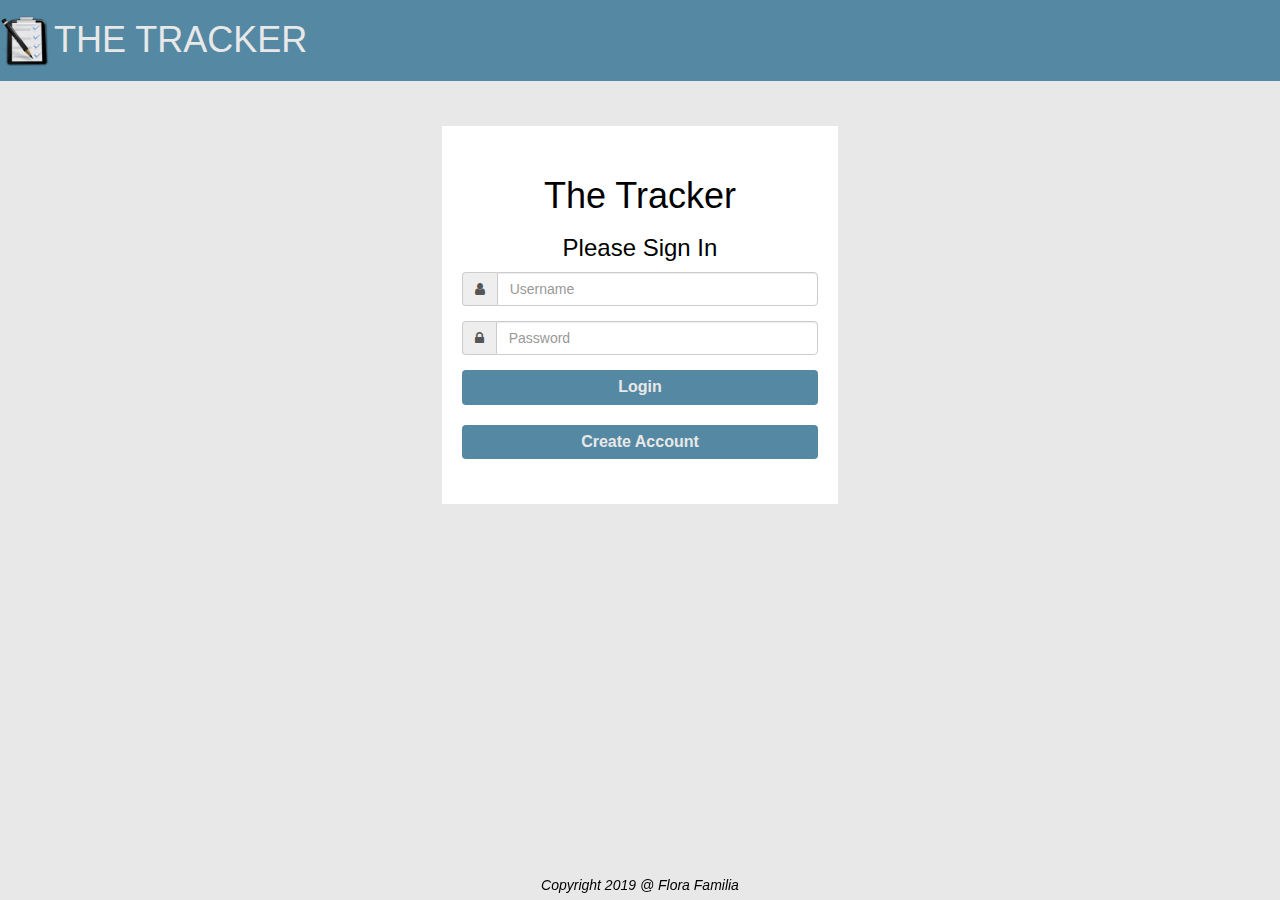
<file: WebContent/pages/index.html>
<!DOCTYPE html>
<html lang="en" dir="ltr">
  <head>
    <meta charset="utf-8">
    <meta name="viewport" content="width=device-width, initial-scale=1">
    <title>The Tracker - Sign In</title>
	<link rel="icon" type="image/png" href="../images/taskListIcon.jpg">
	<!--  Header and Footer -->
	<link rel="stylesheet" href="https://maxcdn.bootstrapcdn.com/font-awesome/4.7.0/css/font-awesome.min.css">
	<script src="https://ajax.googleapis.com/ajax/libs/jquery/1.12.4/jquery.min.js"></script>
	<script src="https://maxcdn.bootstrapcdn.com/bootstrap/3.3.7/js/bootstrap.min.js"></script> 
    <!-- / Header and Footer -->
    <link rel="stylesheet" href="https://maxcdn.bootstrapcdn.com/bootstrap/3.3.7/css/bootstrap.min.css">
    <link rel="stylesheet" type="text/css"  href="../styles/index.css">
    <link rel="stylesheet" type="text/css"  href="../styles/global.css">
    <script src="../scripts/scripts.js"></script>
   <!-- <source src="https://maxcdn.bootstrapcdn.com/bootstrap/3.3.7/js/bootstrap.min.js"> -->
  </head>
  <body>
  <header class="header">
	<img id="todoIMG" src="../images/taskListIcon.jpg" width="150" />
	<h1 class="head">THE TRACKER</h1>
	  <div class="header-right">
	          <!-- <a href="#" class="btn btn-info btn-lg">
	          <span class="glyphicon glyphicon-log-in"></span>
	          	Log In
	          </a> 
	          <a href="./registration.html" class="btn btn-info btn-lg">
	          <span class="glyphicon glyphicon-user"></span>
	          	Register
	        </a>
	        <a href="./todo.html" class="btn btn-info btn-lg">
	          	<span class="glyphicon glyphicon-check"></span> 
	          	To-Do List
	        </a>-->
	  </div>
</header>
    <div class="container-fluid list content">
          <div class="row">
            <div class="col-md-4 col-sm-4 col-xs-12"></div>
            <div class="col-md-4 col-sm-4 col-xs-12">
              <form class="form-container">
                <h1 id="signin">
                	The Tracker
                </h1>
                <h3>Please Sign In</h3>
                  <div class="form-group">
	                  <div class="input-group">
							<span class="input-group-addon"><i class="fa fa-user"></i></span>
	                    	<input type="text" class="form-control" id="username" placeholder="Username" required pattern="[a-zA-Z]{4,16}">
	                  </div>
	                 </div>
                  <div class="form-group">
	                    <div class="input-group">
							<span class="input-group-addon"><i class="fa fa-lock"></i></span>
                    	<input type="password" class="form-control" id="password"  placeholder="Password" required="required">
	                  </div>
	                 </div>
                  <div class="form-group">
                  <input type="button" class="btn btn-block" value="Login" onclick="login()">
                  <br>
                  <input type="button" class="btn btn-block" value="Create Account" onclick="toRegister()">
                  </div>
                </form>
            </div>
            <div class="col-md-4 col-sm-4 col-xs-12"></div>
            </div>
    </div>
    <footer class="footer">
    	Copyright 2019 @ Flora Familia
    </footer>
  </body>
</html>
</file>
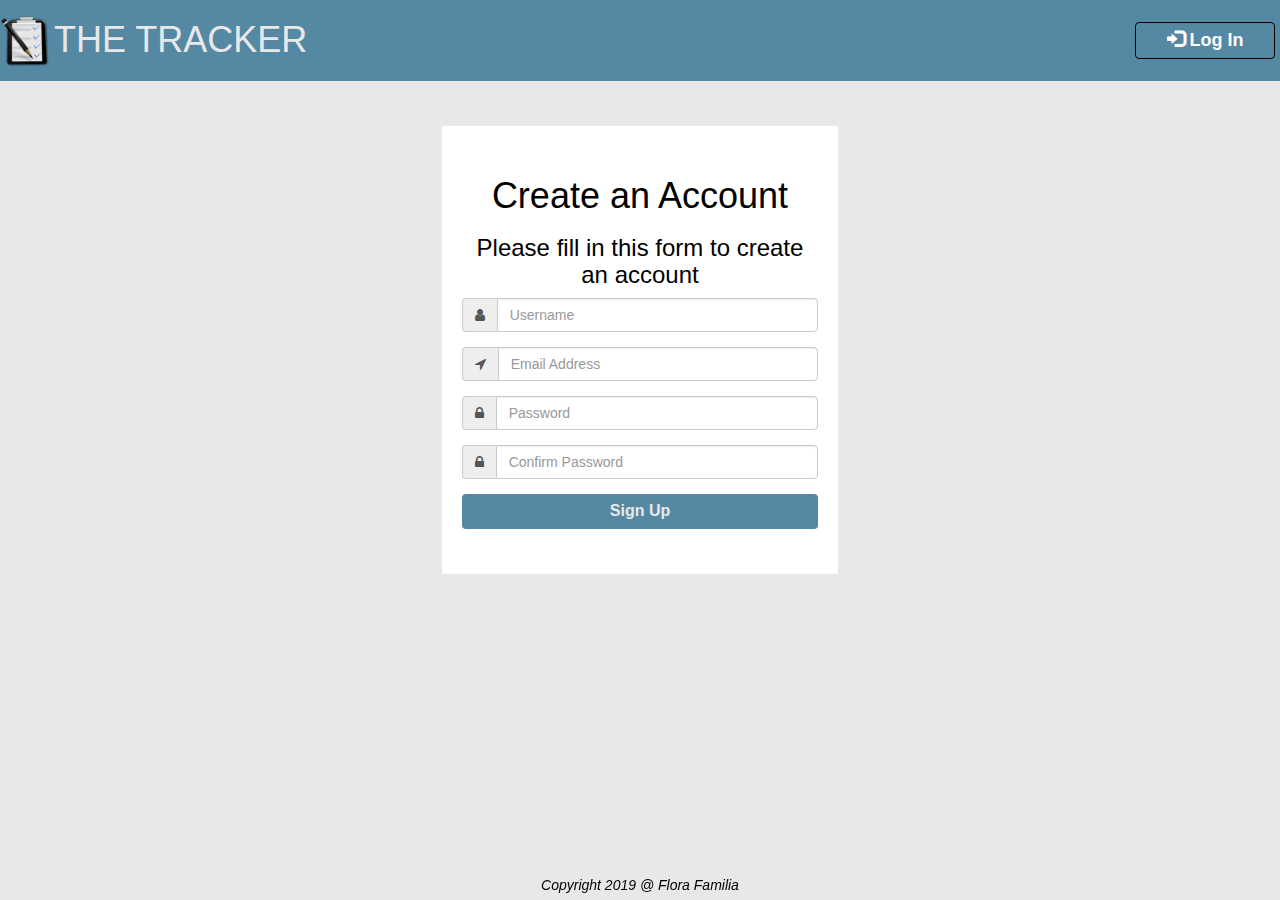
<file: WebContent/pages/registration.html>
<!DOCTYPE html>
<html>
	<head>
	<meta charset="ISO-8859-1">
	<meta name="viewport" content="width=device-width, initial-scale=1">
  	<link href="https://fonts.googleapis.com/css?family=Roboto:400,700" rel="stylesheet">
  	<link rel="stylesheet" href="https://maxcdn.bootstrapcdn.com/bootstrap/3.3.7/css/bootstrap.min.css">
	<!--  Header and Footer -->
	<link rel="stylesheet" href="https://maxcdn.bootstrapcdn.com/font-awesome/4.7.0/css/font-awesome.min.css">
	<script src="https://ajax.googleapis.com/ajax/libs/jquery/1.12.4/jquery.min.js"></script>
	<script src="https://maxcdn.bootstrapcdn.com/bootstrap/3.3.7/js/bootstrap.min.js"></script> 
    <!-- / Header and Footer -->
    <link rel="stylesheet" type="text/css" href="../styles/registration.css">
    <link rel="stylesheet" type="text/css" href="../styles/global.css">
    <script src="../scripts/scripts.js"></script>
	<title>The Tracker - Register</title>
	<link rel="icon" type="image/jpg" href="../images/taskListIcon.jpg">
</head>
<body>
	<header class="header">
	<img id="todoIMG" src="../images/taskListIcon.jpg" width="150" />
	<h1 class="head">THE TRACKER</h1>
	  <div class="header-right">
	          <a href="./index.html" class="btn btn-info btn-lg">
	          	<span class="glyphicon glyphicon-log-in"></span> 
	          	Log In
	          </a>
	      <!--     <a href="#" class="btn btn-info btn-lg">
	          	<span class="glyphicon glyphicon-user"></span> 
	          	Register
	        </a>
	        <a href="./todo.html" class="btn btn-info btn-lg">
	          	<span class="glyphicon glyphicon-check"></span> 
	          	To-Do List
	        </a>-->
	  </div> 
	</header>
		<div class="content container-fluid list">
			<div class="row">
			<div class="col-md-4 col-sm-4 col-xs-12"></div>
            <div class="col-md-4 col-sm-4 col-xs-12">
			<!-- <div class="signup-form"> -->
				<form class="form-container">
					<h1 id="signin">Create an Account</h1>
					<h3>Please fill in this form to create an account</h3>
					<div class="form-group">
						<div class="input-group">
							<span class="input-group-addon"><i class="fa fa-user"></i></span>
							<input type="text" class="form-control" id="username" name="username" placeholder="Username" required="required">
						</div>
					</div>
					<div class="form-group">
						<div class="input-group">
							<span class="input-group-addon"><i class="fa fa-location-arrow"></i></span>
							<input type="email" class="form-control" id="email" name="email" placeholder="Email Address" required="required">
						</div>
					</div>
					<div class="form-group">
						<div class="input-group">
							<span class="input-group-addon"><i class="fa fa-lock"></i></span>
							<input type="password" class="form-control" id="password" name="password" placeholder="Password" required="required">
						</div>
					</div><div class="form-group">
						<div class="input-group">
							<span class="input-group-addon"><i class="fa fa-lock"></i></span>
							<input type="password" class="form-control" id="confirm" name="password" placeholder="Confirm Password" required="required">
						</div>
					</div>
					<div class="form-group">
						<input type="button" class="btn btn-block" value="Sign Up" onclick="register()">
					</div>
				</form>
			</div>
            <div class="col-md-4 col-sm-4 col-xs-12"></div>
            </div>
		</div>
	<footer class="footer">
		Copyright 2019 @ Flora Familia
	</footer>
    </body>
</html>
</file>
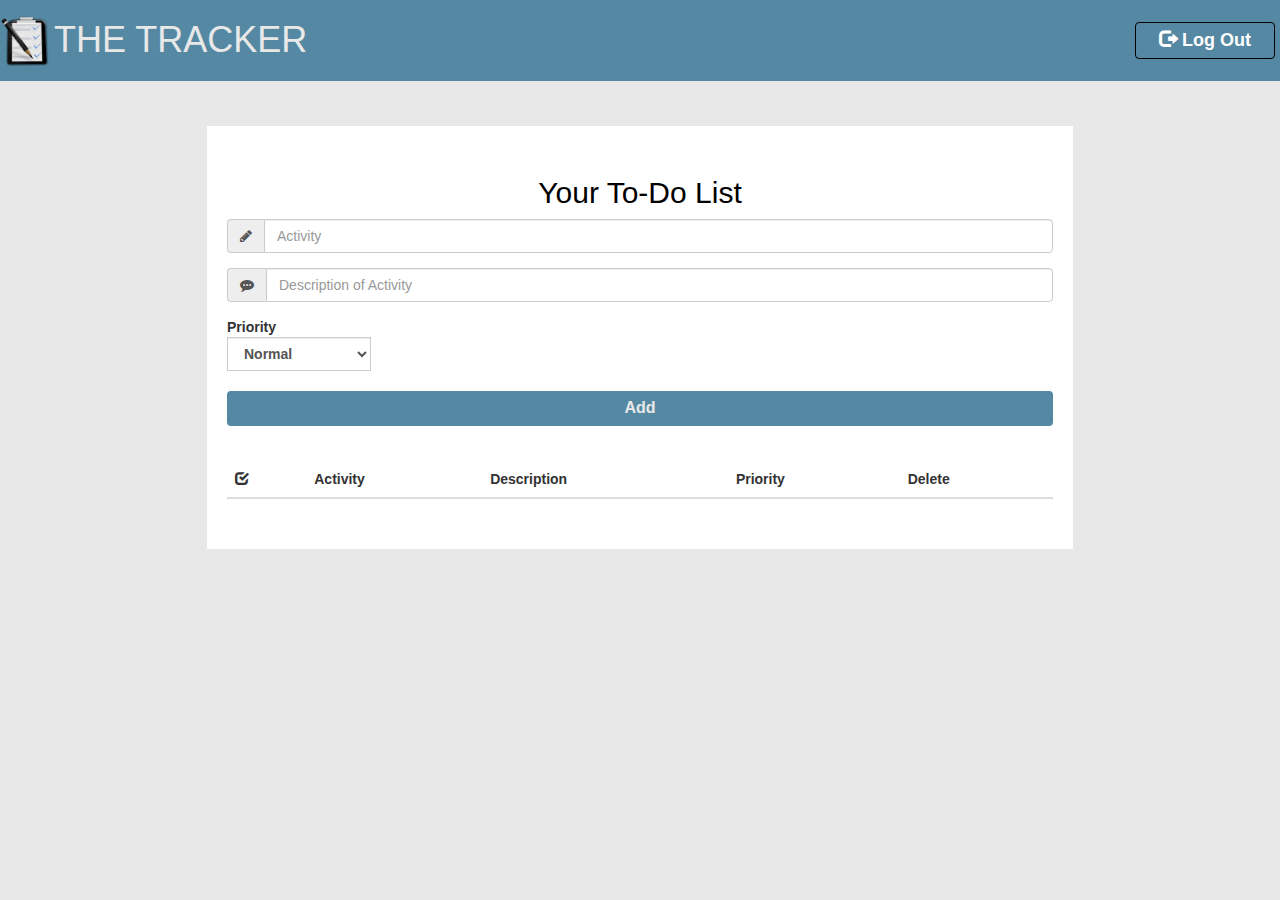
<file: WebContent/pages/todo.html>
<!DOCTYPE html>
<html>
<head>
<meta charset="ISO-8859-1">
	<title>The Tracker - My To-Do's</title><meta charset="utf-8">
	<link rel="icon" type="image/jpg" href="../images/taskListIcon.jpg">
    <meta name="viewport" content="width=device-width, initial-scale=1">
    <title>The Tracker - Sign In</title>
    <link rel="stylesheet" href="https://maxcdn.bootstrapcdn.com/bootstrap/3.3.7/css/bootstrap.min.css">
    <!--  Header and Footer -->
	<link rel="stylesheet" href="https://maxcdn.bootstrapcdn.com/font-awesome/4.7.0/css/font-awesome.min.css">
	<script src="https://ajax.googleapis.com/ajax/libs/jquery/1.12.4/jquery.min.js"></script>
	<script src="https://maxcdn.bootstrapcdn.com/bootstrap/3.3.7/js/bootstrap.min.js"></script> 
    <!-- / Header and Footer -->
    <link rel="stylesheet" type="text/css"  href="../styles/global.css">
    <script src="../scripts/scripts.js"></script>
    <!-- this is the script for the do task functionality -->
    <script src=../scripts/table.js></script>
  <!--  <style>
        table,
        td,
        th {
            border: 1px solid black;
        }
    </style>
-->
</head>
<body>
	<header class="header">
		<img id="todoIMG" src="../images/taskListIcon.jpg" width="150" />
		<h1 class="head">THE TRACKER</h1>
		  <div class="header-right">
		        <a href="./index.html" class="btn btn-info btn-lg">
		          <span class="glyphicon glyphicon-log-out"></span> Log Out
		       </a>
		  </div>
	</header>
	<div class=" container-fluid ">
		<div class="row">
		<div class="col-md-4 col-sm-4 col-sm-4-out col-xs-12"></div>
         <div class="col-md-4 col-sm-4 col-xs-12 col-sm-4-mid">
         <div class="form-container">
	    <form>
	    <h2 id="signin">Your To-Do List</h2>
	    	<div class="form-group">
				<div class="input-group">
					<span class="input-group-addon"><i class="fa fa-pencil"></i></span>
			        <input type="text" id="activity" pattern="^[a-z ,.'-]+$" 
			        	title="Enter a activity" class="form-control"  placeholder="Activity">
		        </div>
		    </div>
			<div class="form-group">
				<div class="input-group">
					<span class="input-group-addon"><i class="fa fa-commenting"></i></span>
			        <input type="text" id="description"  pattern="^[a-z ,.'-]+$" 
			        	title="Enter a description" class="form-control"  placeholder="Description of Activity">
				</div>
			</div>
			<div class="form-group">
				<div class="input-group">
					<label for="priority">Priority
					<select id="priority" name="priority" class="form-control">
						<option value="Normal" selected>Normal</option>
						<option value="High">High</option>			
					</select>
					</label>
				</div>
			</div>
			<div class="form-group">
		    	<input type="button" class="btn btn-block" onclick="appendRow()" value="Add">
		    </div>
			</form>
	    <br />
	    <table id="todoTable"  class="table table-striped">
	        <thead>
	            <th><span class="glyphicon glyphicon-check"></span></th>
	            <th >Activity</th>
	            <th>Description</th>
	            <th>Priority</th>
	            <th>Delete</th>
	        </thead>
	        <tbody>
	            <!-- <tr>
	                <td>this checkbox</td>
	                <td>activity</td>
	                <td>description</td>
	                <td>priority</td>
	                <td>deleteme</td>
	            </tr> -->
	        </tbody>
	    </table>
	    </div>
		</div>
         <div class="col-md-4 col-sm-4 col-sm-4-out col-xs-12"></div>
         </div>
         </div>
	<!-- <footer class="footer">
		Copyright 2019 @ Flora Familia
	</footer> -->
</body>
</html>
</file>
<file: WebContent/styles/index.css>

</file>
<file: WebContent/styles/global.css>
* {box-sizing: border-box;}

body { 
  margin: 0;
  padding: 0;
  background-color: #e8e8e8;
  font-family: Arial, Helvetica, sans-serif;
}
h1, h2, h3 {
   font-family: Arial, Helvetica, sans-serif; 
   text-align: center;
   color: black;'
}
.content {
	height: 90%;
	width: 300px;
} 
#todoIMG {
	max-height: 50px;
	width: auto;
	margin-bottom: 15px;
}
.header {
	 overflow: hidden;
 	 background-color: #5588a3;
 	 /*padding: 20px 10px;*/
  	 max-height: 20%;
}
.footer {
	height:40px;
	width:100%;
	position:fixed;
	bottom: 0;
    text-align: center;
	/*background-color: #5588a3;*/
	font-style: italic;
	color: black;
  	padding: 20px 10px;
  	margin-bottom: 5px;
}

.header a {
  float: left;
  color: white;
  text-align: center;
  padding: 5px;
  text-decoration: none;
  font-size: 18px; 
  line-height: 25px;
  border-radius: 4px;
  border: 1px solid black;
  margin-top: 15%;
  margin-right: 5px;
}

.header a.logo {
  font-size: 20px;
  font-weight: bold;
}

.header a:hover {
  background-color: #e8e8e8;
  color: black;
}

.header a.active {
  background-color: dodgerblue;
  color: white;
}

.header-right {
  float: right;
}
.head
{
color: #e8e8e8;
display: inline-block;
/*  font-family: cursive;
 */}
.form-container {
  border: 0 px solid;
  padding: 30px 20px;
  margin-top: 5vh;
/*
  -webkit-box-shadow: -2px 7px 19px 9px rgba(128,0,0,1);
  -moz-box-shadow: -2px 7px 19px 9px rgba(128,0,0,1);
  box-shadow: -2px 7px 19px 9px rgba(128,0,0,1);
*/
  background-color: white;
}
.list {
  width: 100%;
  height: auto;
}
.btn{        
       font-size: 16px;
       font-weight: bold;
	background: #5588a3;
	border: none;
	min-width: 140px;
	color: #e8e8e8;
}
#todoTable > tbody > tr > td {
	word-wrap: break-word;
}

.btn-custom {
	min-width: 0px;
	min-height: 0px;
	margin: 0;
	padding-top: 3px;
}
@media (min-width: 768px){
	.col-sm-4-out {
	    width: 15%;
	}
	.col-sm-4-mid {
	 	width: 70%;
	}
}
#signin {
	font-family:  Candara, Calibri, Cambria, sans-serif;
}
</file>
<file: WebContent/styles/registration.css>
.signup-form {
		width: 390px;
		margin: 0 auto;
		padding: 30px 0;
}
 .signup-form form {
		color: #999;
		border-radius: 3px;
    	margin-bottom: 15px;
        background: #fff;
        box-shadow: 0px 2px 2px rgba(0, 0, 0, 0.3);
        padding: 30px;
}
.signup-form h2 {
		color: #333;
		font-weight: bold;
        margin-top: 0;
}
 .signup-form hr {
        margin: 0 -30px 20px;
}
.signup-form .form-group {
		margin-bottom: 20px;
}
.signup-form label {
		font-weight: normal;
		font-size: 13px;
}
.signup-form .form-control {
		min-height: 38px;
		box-shadow: none !important;
}	
.signup-form .input-group-addon {
	max-width: 42px;
	text-align: center;
}
.signup-form input[type="checkbox"] {
		margin-top: 2px;
}   
 .signup-form .btn{        
       font-size: 16px;
       font-weight: bold;
	background: #5588a3;
	border: none;
	min-width: 140px;
}

.signup-form a {
	color: #fff;	
	text-decoration: underline;
}
.signup-form a:hover {
	text-decoration: none;
}
.signup-form form a {
	color: #19aa8d;
	text-decoration: none;
}	
.signup-form form a:hover {
	text-decoration: underline;
}
.signup-form .fa {
	font-size: 21px;
}
.signup-form .fa-paper-plane {
	font-size: 18px;
}
.signup-form .fa-check {
	color: #fff;
	left: 17px;
	top: 18px;
	font-size: 7px;
	position: absolute;
}
</file>
